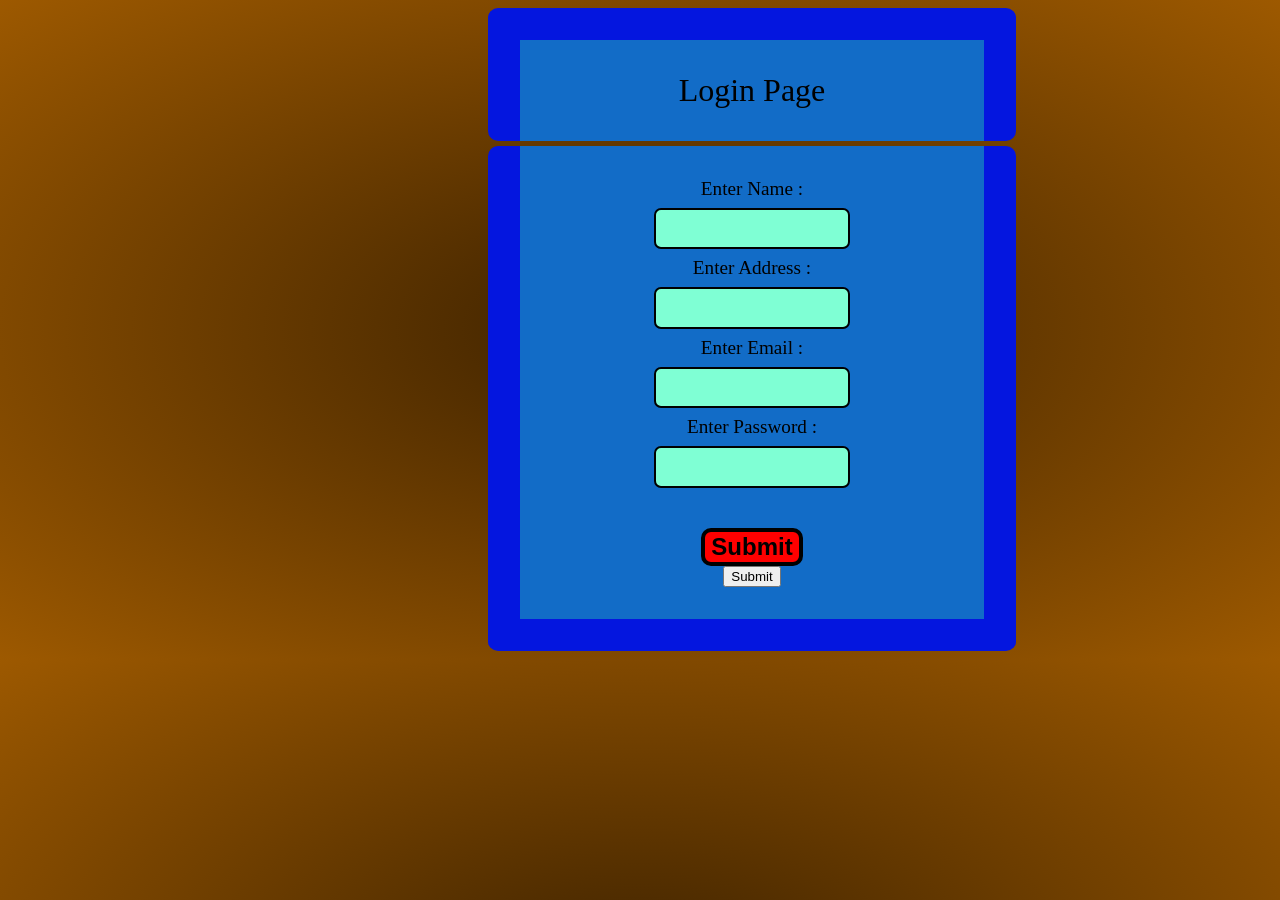
<file: login.html>
<!DOCTYPE html>
<html lang="en">
<head>
    <meta charset="UTF-8">
    <meta http-equiv="X-UA-Compatible" content="IE=edge">
    <meta name="viewport" content="width=device-width, initial-scale=1.0">
    <title>Document</title>
    <link rel="stylesheet" href="./login.css">
</head>
<body>
    <div class="hd"> Login Page </div>

    <div class="space">
        <label for="name" class="name" > Enter Name :</label>
        <input type="text" id="name" class="A" placeholder="">

        <label for="name" class="name" > Enter Address :</label>
        <input type="text" id="location" class="A" placeholder="">

        <label for="name" class="name" > Enter Email :</label>
        <input type="text" id="email" class="A" placeholder="">

        <label for="name" class="name" > Enter Password :</label>
        <input type="text" id="password" class="A" placeholder=""> 

        <button type="submit" class="Sub" value="submit" onclick="myfunction()"> Submit</button>
        <input type="submit" id="Sub" onclick="myfunction()">

    </div>

    <script src="./login.js" defer></script>
</body>
</html>
</file>
<file: login.css>
body{
    background-color: blueviolet;
    background: radial-gradient(#3D2200,#9D5900);

}

.hd{
    align-items: center;
    text-align: center;
    font-size: larger;
    max-width: 25rem;
    justify-content: center;
    margin-left: 30rem;
    margin-bottom: 0px;
    border-radius: 10px;
    font-size: xx-large;
    padding: 2rem;
    border: 2rem solid rgb(4, 22, 223);
    background-color: rgb(18, 108, 199);
    border-bottom: none;


}

.space{
    align-items: center;
    text-align: center;
    font-size: larger;
    border: 2rem solid rgb(4, 22, 223);
    max-width: 25rem;
    justify-content: center;
    margin-left: 30rem;
    background-color: rgb(18, 108, 199);
    display: flex;
    flex-direction: column;
    margin-top: 0px ;
    border-radius: 10px;
    padding: 2rem;
    margin-top: 5px; ;
    border-top: none;
}

.Sub{
    background-color: red;
    border: 4px solid black;
    border-radius: 10px;
    cursor: pointer;
    margin-top: 2rem;
    font-weight: bold;
    font-size: x-large;
    font-family: 'Franklin Gothic Medium', 'Arial Narrow', Arial, sans-serif;
}

.A{
    background-color: aquamarine;
    border: 2px solid black ;
    border-radius: 7px;
    padding: .7rem;
    margin: .5rem .5rem;
}
</file>
